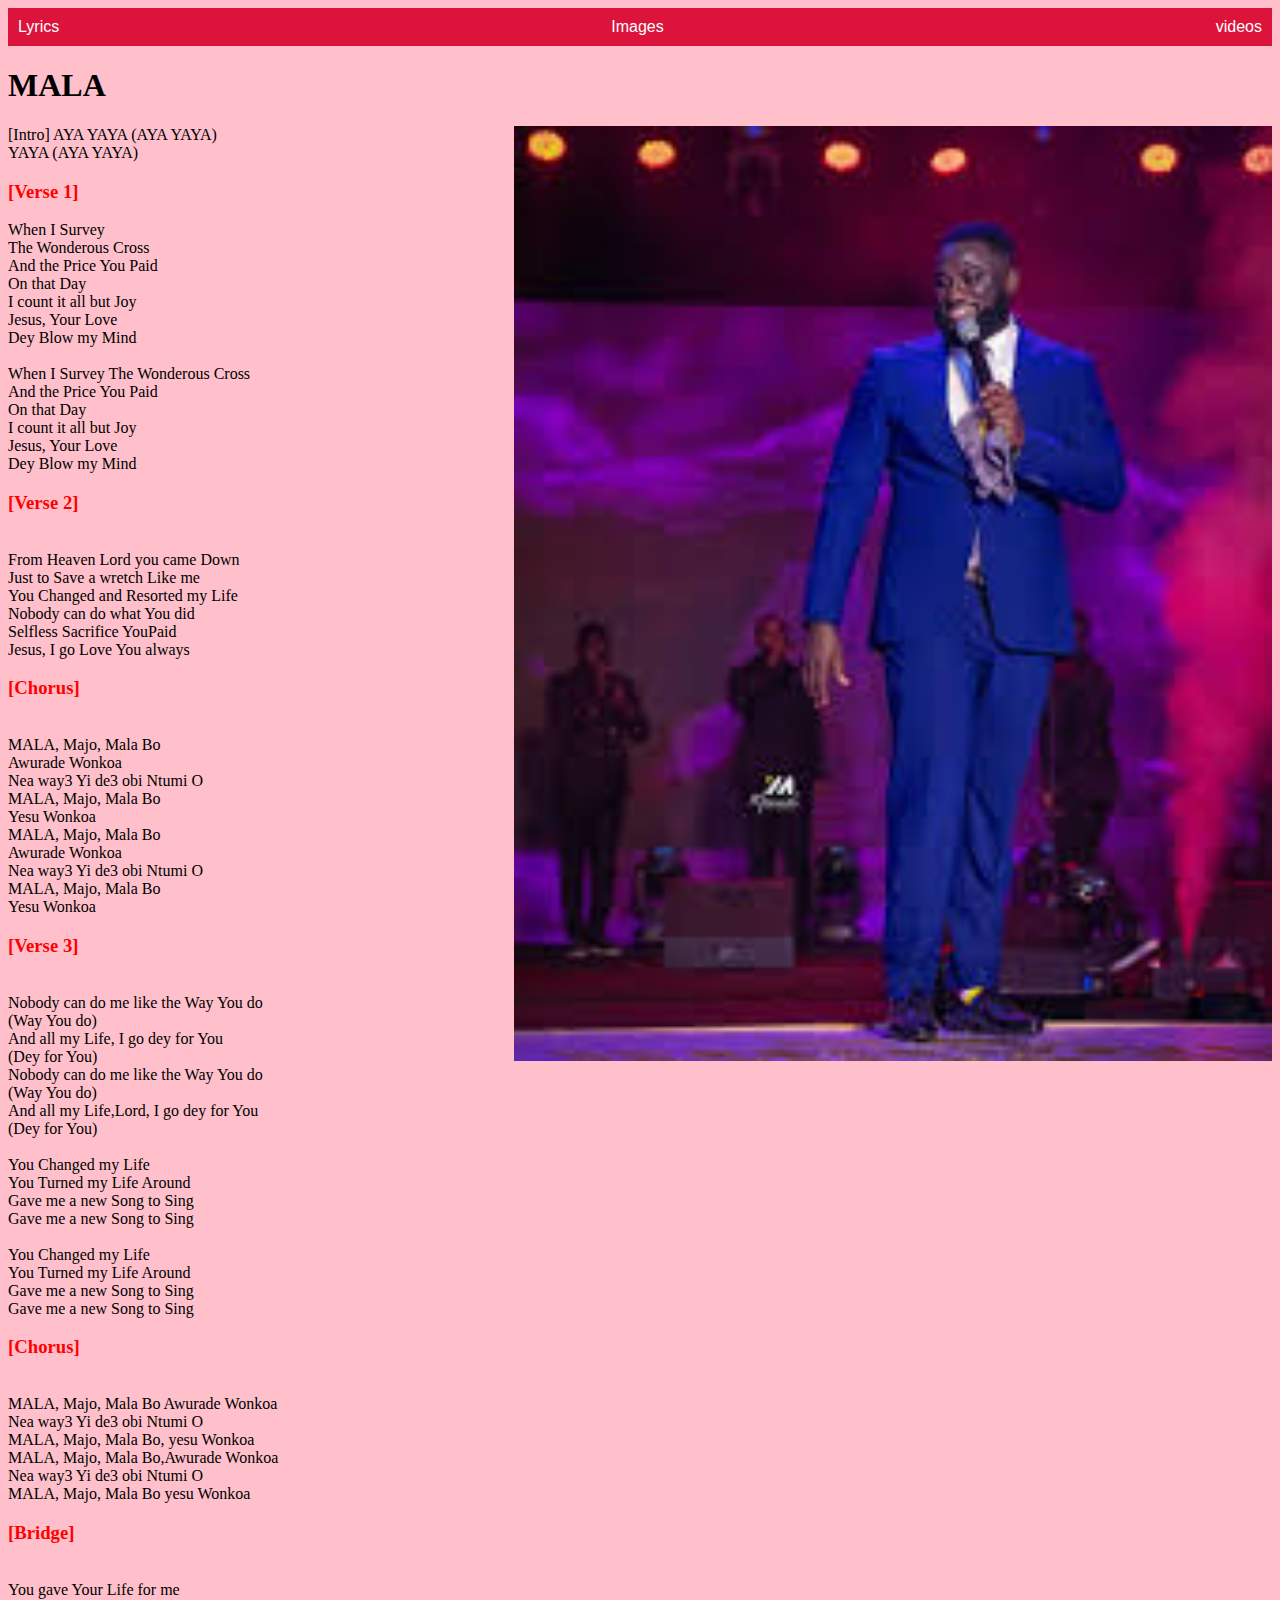
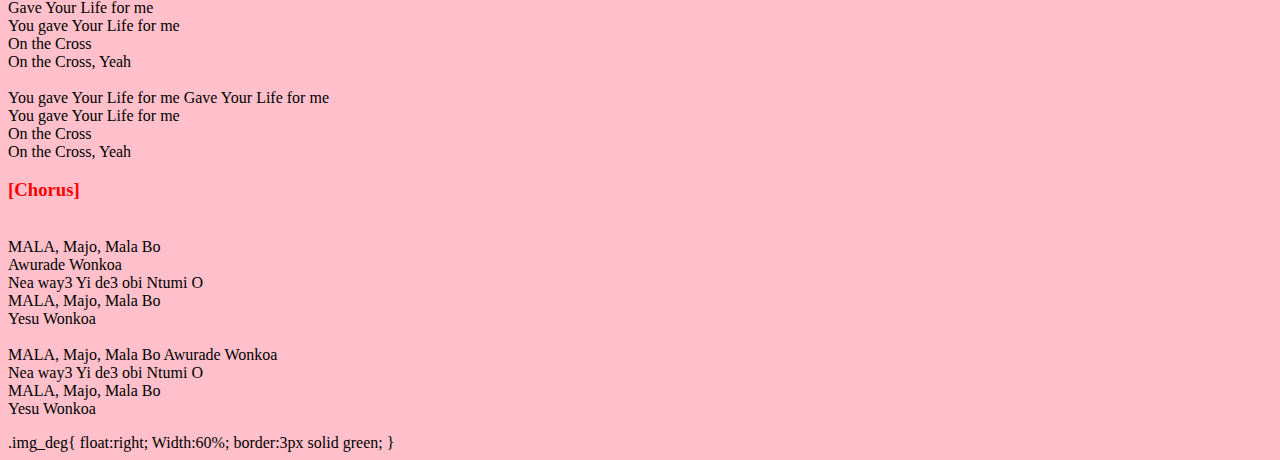
<file: index.html>
<!doctype html>
<html>
<head>
<title> Mala Lyrics MOG </title>
</head>

<body  style="font-size 20px;font-family:Tahoma; Background-color:pink";>
<link rel="stylesheet" type="text/css" href="beka.css">
<nav class="navbar">
<div class="navdiv">
<li><a href="index.html" target="_blank"> Lyrics</a></li>
<li><a href="Images.html" target="_blank"> Images</a></li>
<li><a href="videos.html" target="_blank"> videos</a></li>
</nav>
<h1>MALA</h1>
<p>
<img class="Excellent" 
 src="mog 6.jpeg" alt=" This is a picture of MoG"> 
[Intro]
AYA YAYA (AYA YAYA)<br>
YAYA (AYA YAYA)<br>

<h3>[Verse 1]</h3>
When I Survey<br>
The Wonderous Cross<br>
And the Price You Paid<br>
On that Day<br>
I count it all but Joy<br>
Jesus, Your Love<br>
Dey Blow my Mind<br>

<br>When I Survey
The Wonderous Cross<br>
And the Price You Paid<br>
On that Day<br>
I count it all but Joy<br>
Jesus, Your Love<br>
Dey Blow my Mind<br>

<h3>[Verse 2]</h3>
<br>From Heaven Lord you came Down<br>
Just to Save a wretch Like me<br>
You Changed and Resorted my Life<br>
Nobody can do what You did<br>
Selfless Sacrifice YouPaid<br>
Jesus, I go Love You always<br>

<h3>[Chorus]</h3>
<br>MALA, Majo, Mala Bo<br>
Awurade Wonkoa<br>
Nea way3 Yi de3 obi Ntumi O<br>
MALA, Majo, Mala Bo<br>
Yesu Wonkoa<br>

MALA, Majo, Mala Bo<br>
Awurade Wonkoa<br>
Nea way3 Yi de3 obi Ntumi O<br>
MALA, Majo, Mala Bo<br>
Yesu Wonkoa<br>

<h3>[Verse 3]</h3>
<br>Nobody can do me like the Way You do<br>
(Way You do)<br>
And all my Life, I go dey for You<br>
(Dey for You)<br>

Nobody can do me like the Way You do<br>
(Way You do)<br>
And all my Life,Lord, I go dey for You<br>
(Dey for You)<br>

<br>You Changed my Life<br>
You Turned my Life Around<br>
Gave me a new Song to Sing<br>
Gave me a new Song to Sing<br>

<br>You Changed my Life<br>
You Turned my Life Around<br>
Gave me a new Song to Sing<br>
Gave me a new Song to Sing<br>

<h3>[Chorus]</h3>
<br>MALA, Majo, Mala Bo Awurade Wonkoa<br>
Nea way3 Yi de3 obi Ntumi O<br>
MALA, Majo, Mala Bo, yesu Wonkoa<br>

MALA, Majo, Mala Bo,Awurade Wonkoa<br>
Nea way3 Yi de3 obi Ntumi O<br>
MALA, Majo, Mala Bo yesu Wonkoa<br>

<h3>[Bridge]</h3>
<br>You gave Your Life for me<br>
Gave Your Life for me<br>
You gave Your Life for me<br>
On the Cross<br>
On the Cross, Yeah<br>

<br>You gave Your Life for me
Gave Your Life for me<br>
You gave Your Life for me<br>
On the Cross<br>
On the Cross, Yeah<br>

<h3>[Chorus]</h3>
<br>MALA, Majo, Mala Bo<br>
Awurade Wonkoa<br>
Nea way3 Yi de3 obi Ntumi O<br>
MALA, Majo, Mala Bo<br>
Yesu Wonkoa<br>

<br>MALA, Majo, Mala Bo
Awurade Wonkoa<br>
Nea way3 Yi de3 obi Ntumi O<br>
MALA, Majo, Mala Bo<br>
Yesu Wonkoa <br>
</p>
.img_deg{
float:right;
Width:60%;
border:3px solid green;
}


</body>
</html>
</file>
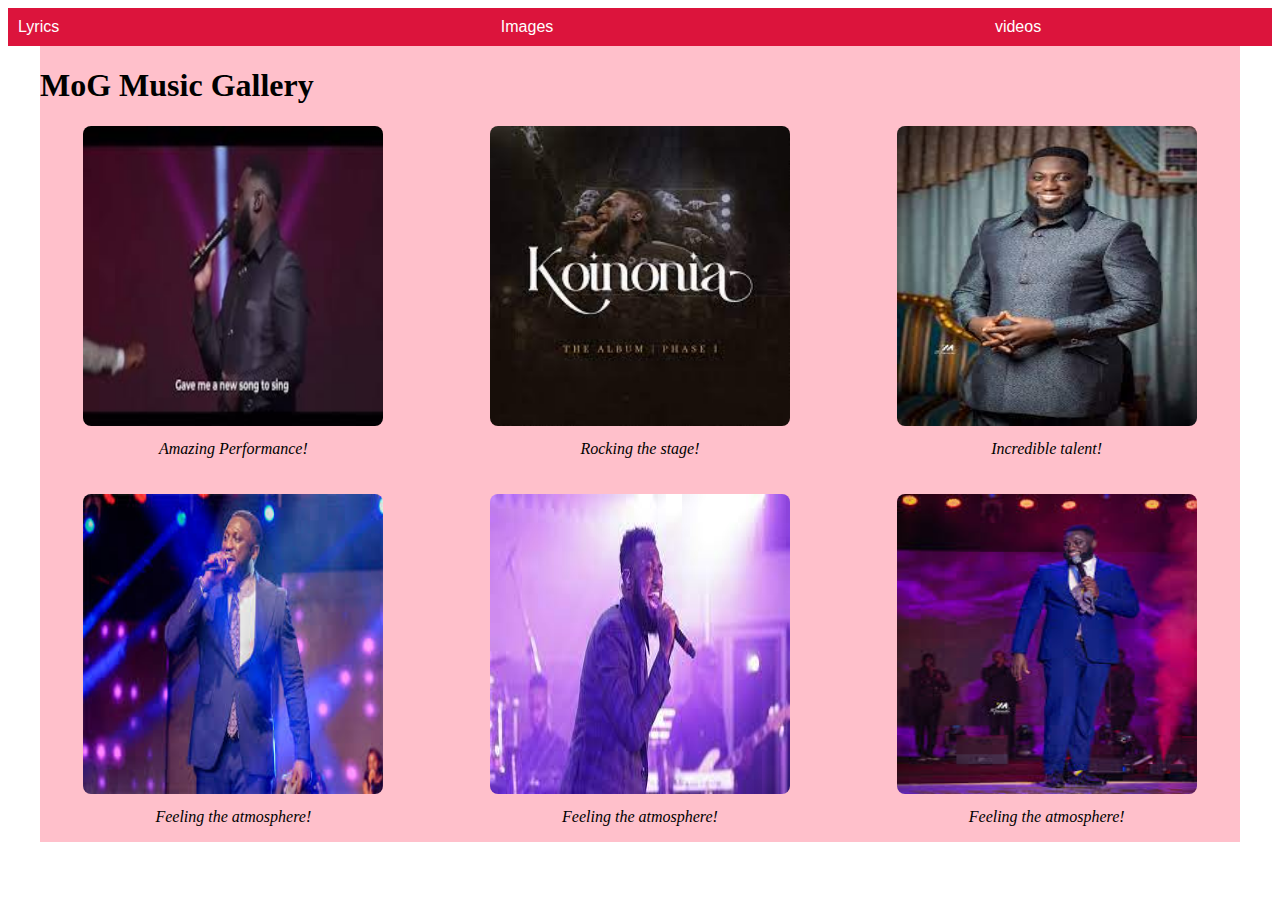
<file: Images.html>
<!DOCTYPE html>
<html lang="en">
<head>
  
  <title>MoG Music Gallery</title>
  <link rel="stylesheet" type="text/css" href="beka.css">
</head>
<body>
  <nav class="navbar">
<div class="navdiv">
<li><a href="index.html" target="_blank"> Lyrics<a/></li>
<li><a href="Images.html" target="_blank"> Images<a/></li>
<li><a href="videos.html" target="_blank"> videos<a/></li>
</nav>


<div class="container">
    <h1>MoG Music  Gallery</h1>
    <div class="gallery">
      <div class="image">
        <img src="mog 1.jpeg" alt="MoG Music Man 1">
        <p class="comment">Amazing Performance!</p>
      </div>
      <div class="image">
        <img src="mog 2.jpeg" alt="MoG Music Man 2">
        <p class="comment">Rocking the stage!</p>
      </div>
      <div class="image">
        <img src="mog3.jpeg" alt="MoG Music Man 3">
        <p class="comment">Incredible talent!</p>
      </div>

<div class="image">
        <img src="mog4.jpeg" alt="MoG Music Man 3">
        <p class="comment">Feeling the atmosphere!</p>
      </div>

<div class="image">
        <img src="mog 5.jpeg" alt="MoG Music Man 3">
        <p class="comment">Feeling the atmosphere!</p>
      </div>
<div class="image">
        <img src="mog 6.jpeg" alt="MoG Music Man 3">
        <p class="comment">Feeling the atmosphere!</p>
      </div>

      
    </div>
  </div>
</body>
</html>
</file>
<file: beka.css>
.container{
max-width:1200px;
margin:auto;
overflow:auto;
background-color:pink;
}

.MOGmusic{ 
margin:5px;
border:1px solid grey;
float:left;
width:390px;
}

.image{
text-align: center;
}

.image img {
  width: 300px;
  height: 300px;
  border-radius: 8px;

}

.comment {
  margin-top: 10px;
  font-style: italic;
  color: black;
}


.gallery {
  display: grid;
  grid-template-columns: repeat(3, 1fr); /* Arrange 4 images per row */
  grid-gap: 20px;
}

.desc{
padding:15px;
text-align:center;
color:blue;
}

.navbar{ 
background:crimson; font-family:calibri; padding:10px 10px;
}


.navdiv{
display:flex; align-items:center; justify-content: space-between;
}

nav a{
text-align:center;
color:white;
font-family:Arial;
Text-decoration:none;
}

li{
display:inline-block;
}




h3{
color:red;
}
.Excellent{
float:right;
Width:60%;
}
</file>
